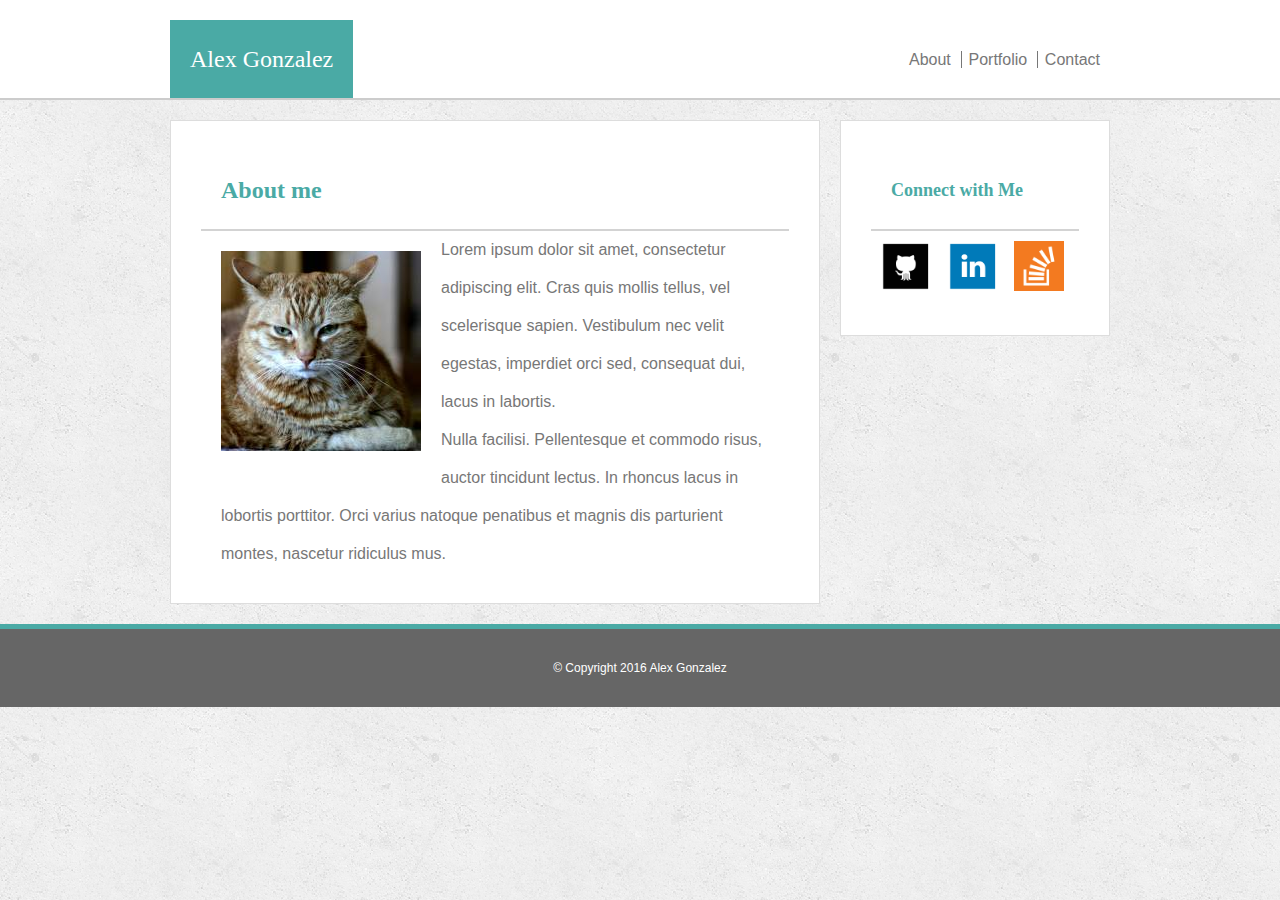
<file: index.html>
<!DOCTYPE html>
<html lang="en-us">
	<head>
		<meta charset="utf-8">
		<title>About Page!</title>
		<link rel="stylesheet" type="text/css" href="assets/css/reset.css">
		<link rel="stylesheet" type="text/css" href="assets/css/style.css">
	</head>
	<body>
		<header class="top-part">
			<div class="container">
				<h1 class="name">Alex Gonzalez</h1>
				<nav>
					<a class="border" href="index.html">About</a>
					<a class="border" href="portfolio.html">Portfolio</a>
					<a href="contact.html">Contact</a>
				</nav>
			</div>
		</header>
		<div class="container">
			<section class="left-section">
				<div class="sub-heading">
					<h2>About me</h2>
				</div>
				<img src="assets/images/profile.jpg" alt="placeholder" class="bio-image">
				<p>Lorem ipsum dolor sit amet, consectetur adipiscing elit. Cras quis mollis tellus, vel scelerisque sapien. Vestibulum nec velit egestas, imperdiet orci sed, consequat dui, lacus in labortis.</p>
				<p>Nulla facilisi. Pellentesque et commodo risus, auctor tincidunt lectus. In rhoncus lacus in lobortis porttitor. Orci varius natoque penatibus et magnis dis parturient montes, nascetur ridiculus mus.</p>
			</section>
			<section class="right-section">
				<div class="social">
					<div class="sub-heading">
						<h5>Connect with Me</h5>
					</div>
					<a href="https://github.com/darcey25" target="_blank"><img src="assets/images/github.png" alt="github" class="icon"></a>
					<a href="https://www.linkedin.com/in/alexgonzalez25/" target="_blank"><img src="assets/images/linkedIn.png" alt="linkedIn" class="icon"></a>
					<a href="https://stackoverflow.com/users/9157180/alex-gonzalez?tab=profile" target="_blank"><img src="assets/images/stackOverflow.png" alt="stackOverflow" class="icon"></a>
				</div>
			</section>


		</div>
		<footer>
			<div class="container">
				&copy; Copyright 2016 Alex Gonzalez
			</div>
		</footer>

	</body>


</html>
</file>
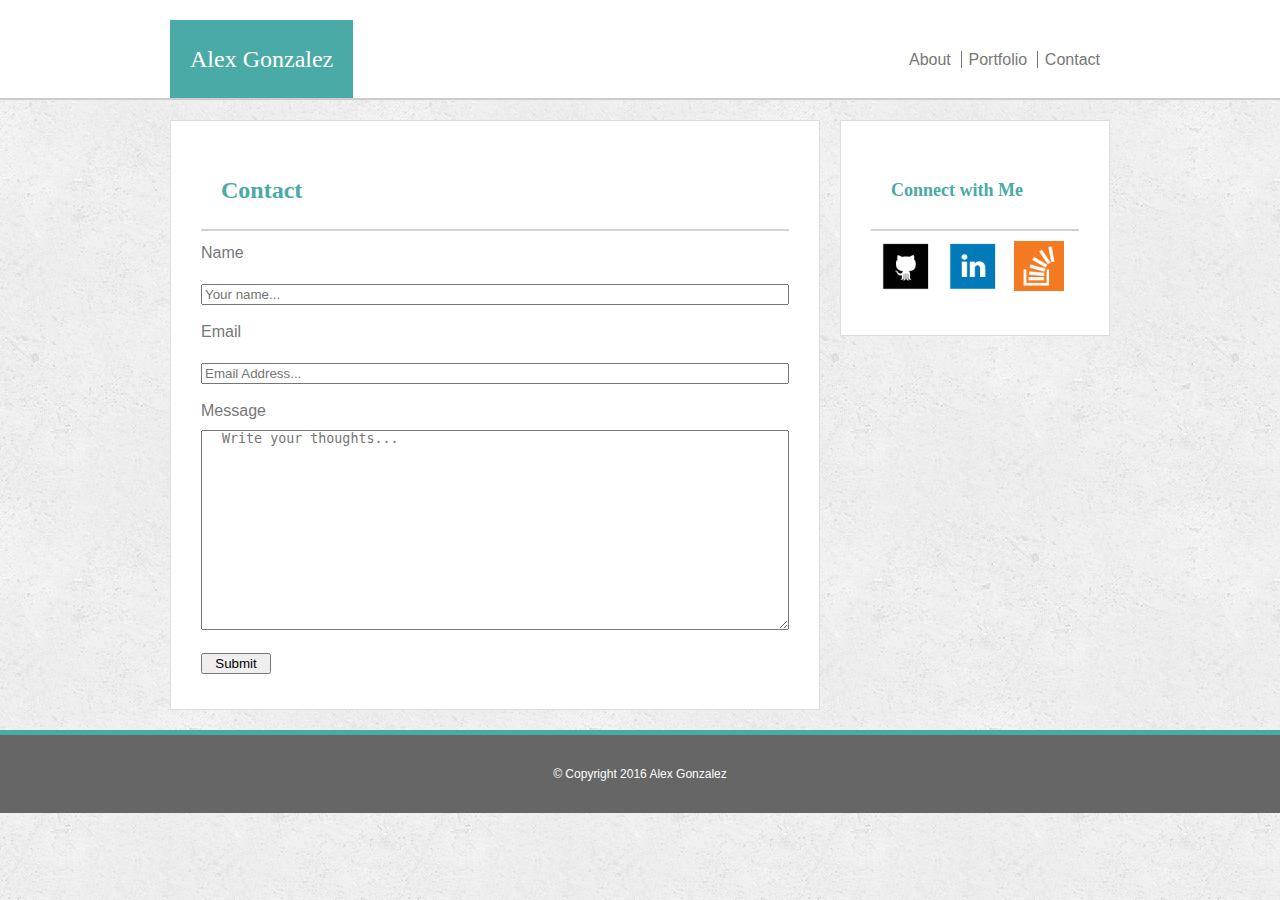
<file: contact.html>
<!DOCTYPE html>
<html lang="en-us">
	<head>
		<meta charset="utf-8">
		<title>About Page!</title>
		<link rel="stylesheet" type="text/css" href="assets/css/reset.css">
		<link rel="stylesheet" type="text/css" href="assets/css/style.css">
	</head>
	<body>
		<header class="top-part">
			<div class="container">
				<h1 class="name">Alex Gonzalez</h1>
				<nav>
					<a class="border" href="index.html">About</a>
					<a class="border" href="portfolio.html">Portfolio</a>
					<a href="contact.html">Contact</a>
				</nav>
			</div>
		</header>
		<div class="container">
			<section class="left-section">
				<div class="sub-heading">
					<h2>Contact</h2>
				</div>
				<div class="form">
					<form action="#">
						<label>Name</label>
						<input type="text" id="input"name="entireName" placeholder="Your name...">
						<label>Email</label>
						<input type="text" id="input"name="email" placeholder="Email Address...">
						<label>Message</label>
						<textarea type="text" id="subject" id="input" name="message" placeholder="Write your thoughts..."></textarea>
						<input type="submit" id="submit" value="Submit">
					</form>

				</div>
				
			</section>
			<section class="right-section">
				<div class="social">
					<div class="sub-heading">
						<h5>Connect with Me</h5>
					</div>
					<a href="https://github.com/darcey25" target="_blank"><img src="assets/images/github.png" alt="github" class="icon"></a>
					<a href="https://www.linkedin.com/in/alexgonzalez25/" target="_blank"><img src="assets/images/linkedIn.png" alt="linkedIn" class="icon"></a>
					<a href="https://stackoverflow.com/users/9157180/alex-gonzalez?tab=profile" target="_blank"><img src="assets/images/stackOverflow.png" alt="stackOverflow" class="icon"></a>
				</div>
			</section>


		</div>
		<footer>
			<div class="container">
				&copy; Copyright 2016 Alex Gonzalez
			</div>
		</footer>

	</body>


</html>
</file>
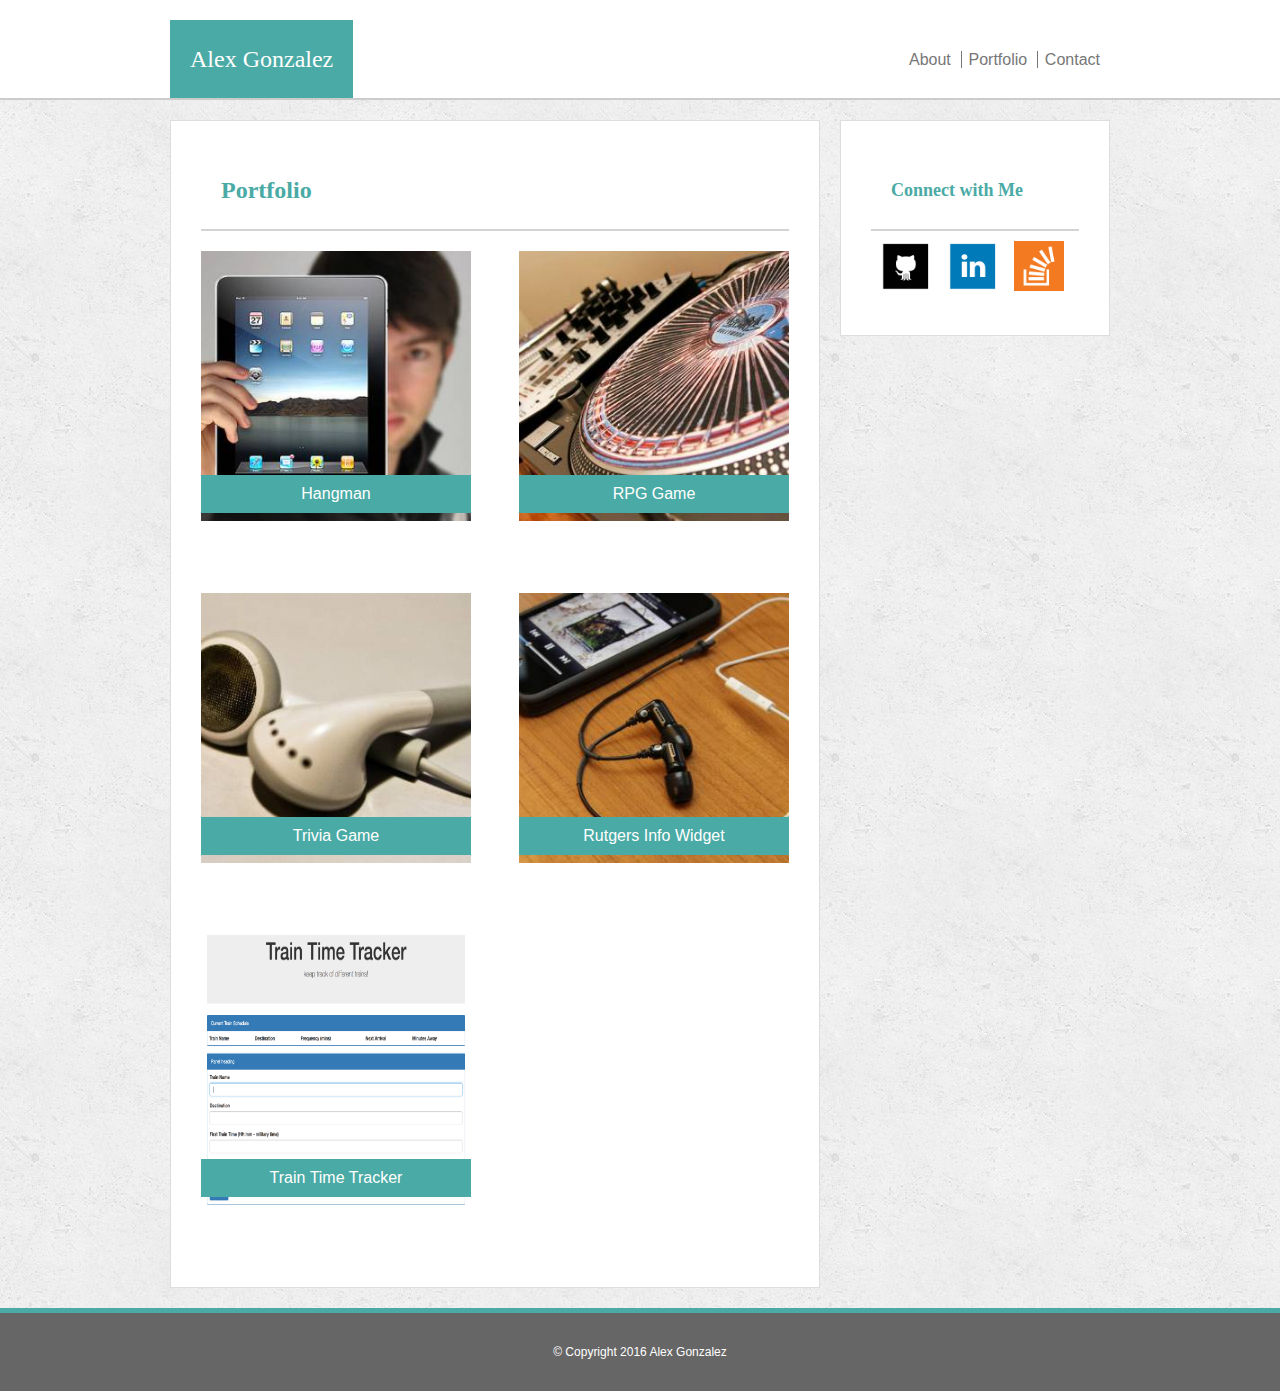
<file: portfolio.html>
<!DOCTYPE html>
<html lang="en-us">
	<head>
		<meta charset="utf-8">
		<title>About Page!</title>
		<link rel="stylesheet" type="text/css" href="assets/css/reset.css">
		<link rel="stylesheet" type="text/css" href="assets/css/style.css">
	</head>
	<body>
		<header class="top-part">
			<div class="container">
				<h1 class="name">Alex Gonzalez</h1>
				<nav>
					<a class="border" href="index.html">About</a>
					<a class="border" href="portfolio.html">Portfolio</a>
					<a href="contact.html">Contact</a>
				</nav>
			</div>
		</header>
		<div class="container">
			<section class="left-section">
				<div class="sub-heading">
					<h2>Portfolio</h2>
				</div>
				<a href="#"><section class="section-left">
					<img id="image-1" class="image" src="assets/images/ipad.jpg" alt="ipad">
					<h6>Hangman</h6>
				</section ></a>
				<a href="#"><section class="section-right">	
					<img id="image-2" class="image" src="assets/images/dj.jpg" alt="dj set">
					<h6>RPG Game</h6>
				</section ></a>
				<a href="#"><section class="section-left">	
					<img id="image-3" class="image" src="assets/images/heaphones.jpg" alt="headphones">
					<h6>Trivia Game</h6>
				</section></a>
				<a href="#"><section class="section-right">	
					<img id="image-4" class="image" src="assets/images/phone.jpg" alt="phone">
					<h6>Rutgers Info Widget</h6>
				</section></a>
				<a href="https://darcey25.github.io/trainTime/"><section class="section-left">	
					<img id="image-5" class="image" src="assets/images/traintime.png" alt="monitor">
					<h6>Train Time Tracker</h6>
				</section></a>
				
			</section>
			<section class="right-section">
				<div class="social">
					<div class="sub-heading">
						<h5>Connect with Me</h5>
					</div>
					<a href="https://github.com/darcey25" target="_blank"><img src="assets/images/github.png" alt="github" class="icon"></a>
					<a href="https://www.linkedin.com/in/alexgonzalez25/" target="_blank"><img src="assets/images/linkedIn.png" alt="linkedIn" class="icon"></a>
					<a href="https://stackoverflow.com/users/9157180/alex-gonzalez?tab=profile" target="_blank"><img src="assets/images/stackOverflow.png" alt="stackOverflow" class="icon"></a>
				</div>
			</section>


		</div>
		<footer>
			<div class="container">
				&copy; Copyright 2016 Alex Gonzalez
			</div>
		</footer>

	</body>


</html>
</file>
<file: assets/css/style.css>
*{
	box-sizing: border-box;
}
body{
	font-size: 24px;
	line-height: 38px;
	background: url("../images/concrete_seamless.png");
	font-family: Arial, "Helvetica Neue", Helvetica, sans-serif;
	width: 100%;
}.top-part{
	width: 100%;
	background: #fff;
	border-bottom: 2px solid #ccc;
	height: 100px;
}
.name{
	position: relative;
	left: 10px;
	bottom: -20px;
	float: left;
	padding: 20px;
	background: #4aaaa5;
}
.container{
	width: 960px;
	clear: both;
	overflow: auto;
	margin: 0 auto;
}
nav{
	float: right;
	padding: 20px;
	margin-top: 18px;

}
.left-section{
	float: left;
	width: 650px;
	background: #fff;
	margin:20px 10px 20px 10px;
	overflow: auto;
	border: 1px solid #ddd;
	padding: 30px;

}
.right-section{
	float: right;
	width: 270px;
	padding: 30px;
	background: #fff;
	margin:20px 10px 20px 10px;
	overflow: auto;
	border: 1px solid #ddd;
}
.bio-image{
	float: left;
	padding: 20px;
}
footer{
	width: 100%;
	clear: both;
	text-align: center;
	border-top: 5px solid #4aaaa5;
	font-size: 12px;
	background: #666;
	padding: 20px;
	color: #fff;
}
.icon{
	width: 50px;
	height: 50px;
	margin: 10px 0 0 10px;
}
h2, h5{
	margin: 20px;
	clear: both;
	color: #4aaaa5;
	font-weight: bolder;
	font-family: Georgia, Times, "Times New Roman", serif;
}
a{
	color: #777;
	font-size: 16px;
	text-decoration: none;
}
.border{
	padding-right: 10px;
	border-right: 1px solid #777;
}
p{
	padding: 0 20px;
}
.sub-heading{
	border-bottom: 2px solid lightgray;
	clear: both;
}
.subject{
	width: 300px;
	height: 300px;
}
textarea{
	width: 100%;
	height: 200px;
	padding: 0 20px;
	margin: 0 auto;
}
label{
	color: #777;
	font-size: 16px;
}
input{
	width: 100%;
}
#submit{
	width:70px;
}
p{
	color: #777;
	font-size: 16px;
}
h1{
	color: #fff;
	font-family: Georgia, Times, "Times New Roman", serif;
}
.image{
	width: 270px;
	height: 270px;
}
.section-left{
	float: left;
	margin-top:20px;
}
.section-right{
	float: right;
	margin-top: 20px;
}
h5{
	font-size: 18px;
}
h6{
	background: #4aaaa5;
	position: relative;
	top: -60px;
	text-align: center;
	color: #fff;
}
</file>
